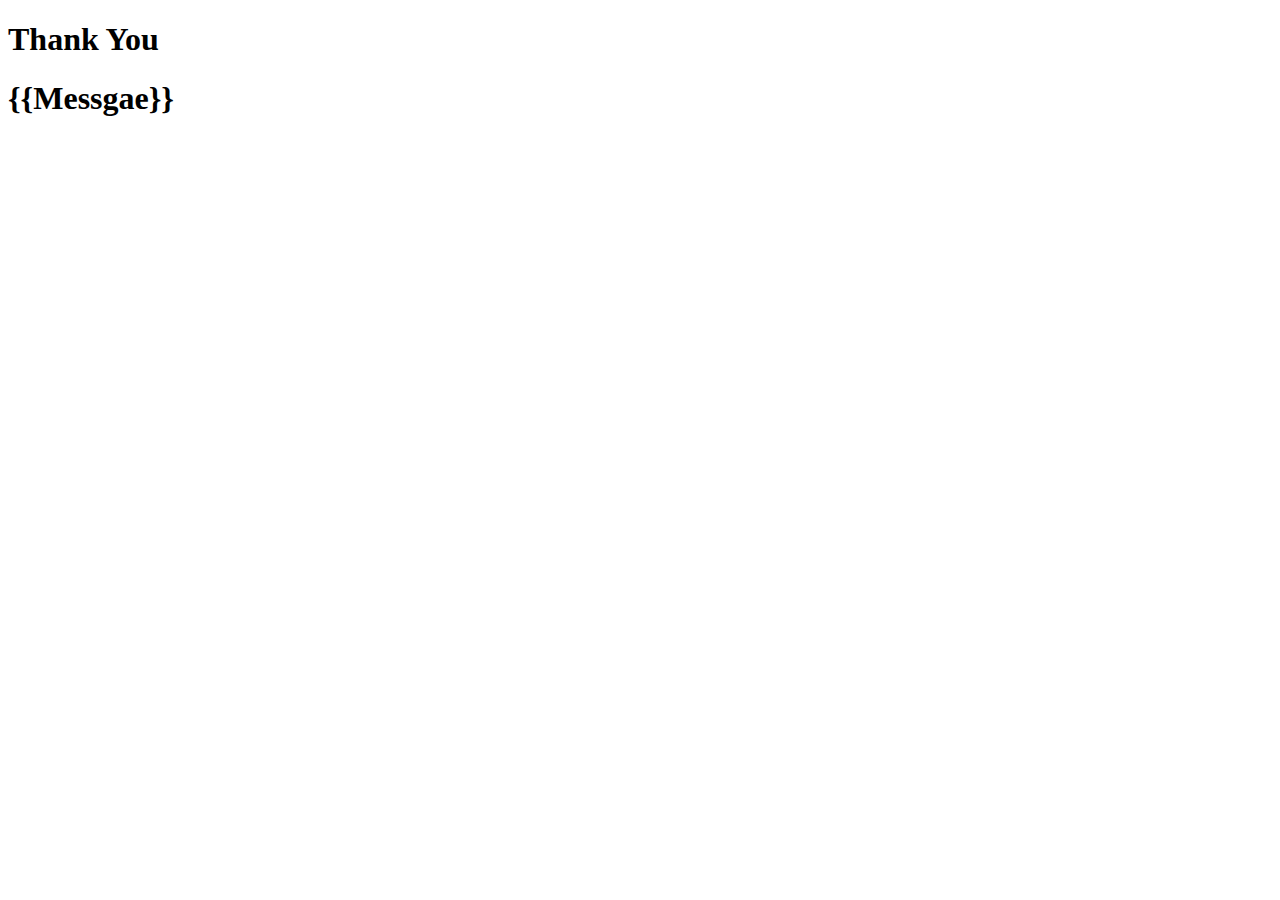
<file: forms/user_profile/templates/user_profile/thank_you.html>
<!DOCTYPE html>
<html lang="en">
<head>
    <meta charset="UTF-8">
    <meta name="viewport" content="width=device-width, initial-scale=1.0">
    <title>Document</title>
</head>
<body>
<h1>Thank You</h1>
<h1>{{Messgae}}</h1>
</body>
</html>
</file>
